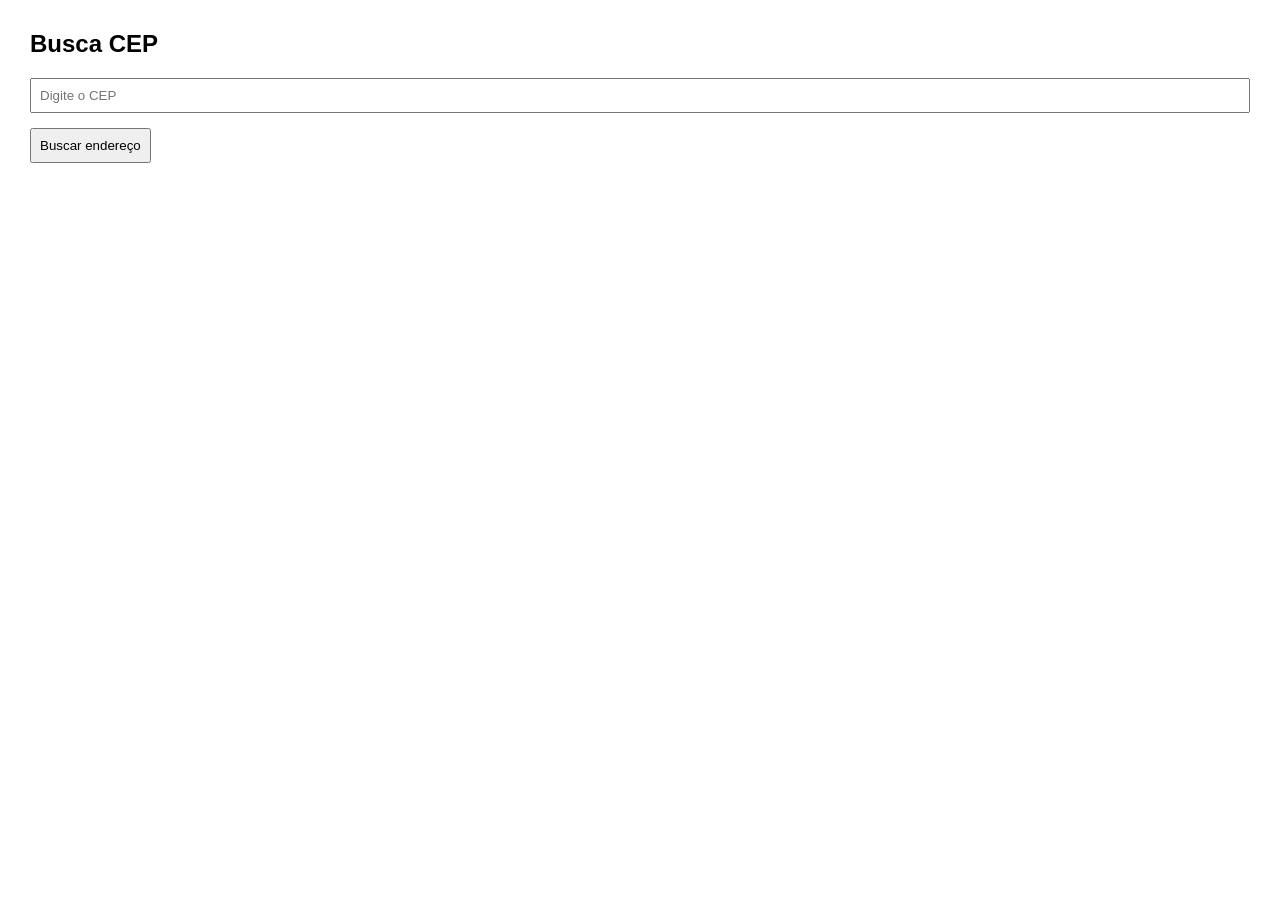
<file: exercicio01/index.html>
<!DOCTYPE html>
<html lang="pt-br">
<head>
    <meta charset="UTF-8">
    <meta name="viewport" content="width=device-width, initial-scale=1.0">
    <title>Busca CEP</title>
    <link rel="stylesheet" href="style.css">
</head>
<body>
    <h2>Busca CEP</h2>

    <input type="text" id="cep" placeholder="Digite o CEP">
    <button onclick="buscarCep()">Buscar endereço</button>

    <div id="resultado"></div>

    <script src="script.js"></script>
</body>
</html>
</file>
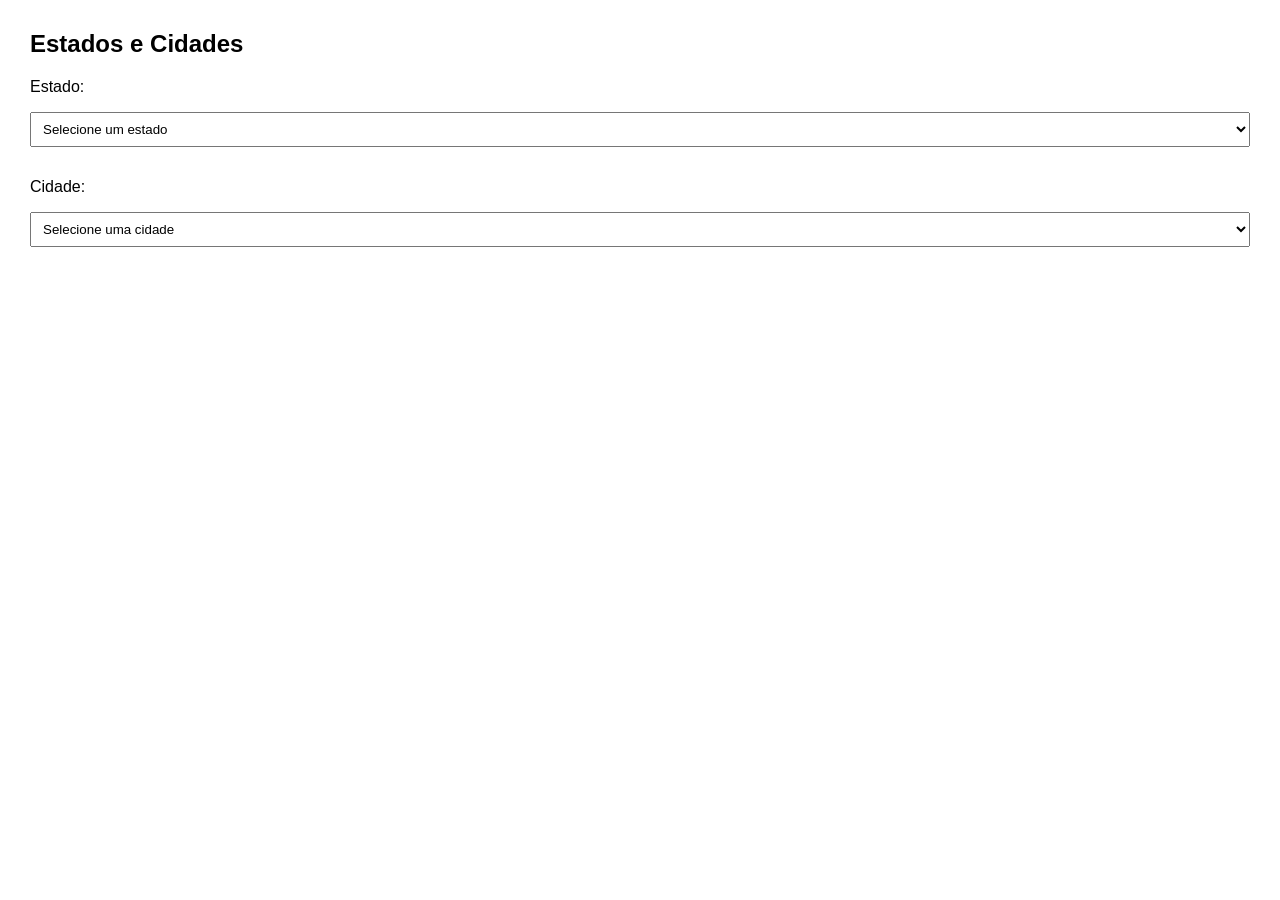
<file: exercicio02/index.html>
<!DOCTYPE html>
<html lang="pt-br">
<head>
    <meta charset="UTF-8">
    <meta name="viewport" content="width=device-width, initial-scale=1.0">
    <title>Estados e Cidades</title>
    <link rel="stylesheet" href="style.css">
</head>
<body>
    <h2>Estados e Cidades</h2>

    <p>Estado:</p>
    <select id="estado" onchange="buscarCidades()">
        <option value="">Selecione um estado</option>
    </select>

    <p>Cidade:</p>
    <select id="cidade" onchange="mostrarCidade()">
        <option value="">Selecione uma cidade</option>
    </select>

    <p id="resultado"></p>

    <script src="script.js"></script>
</body>
</html>
</file>
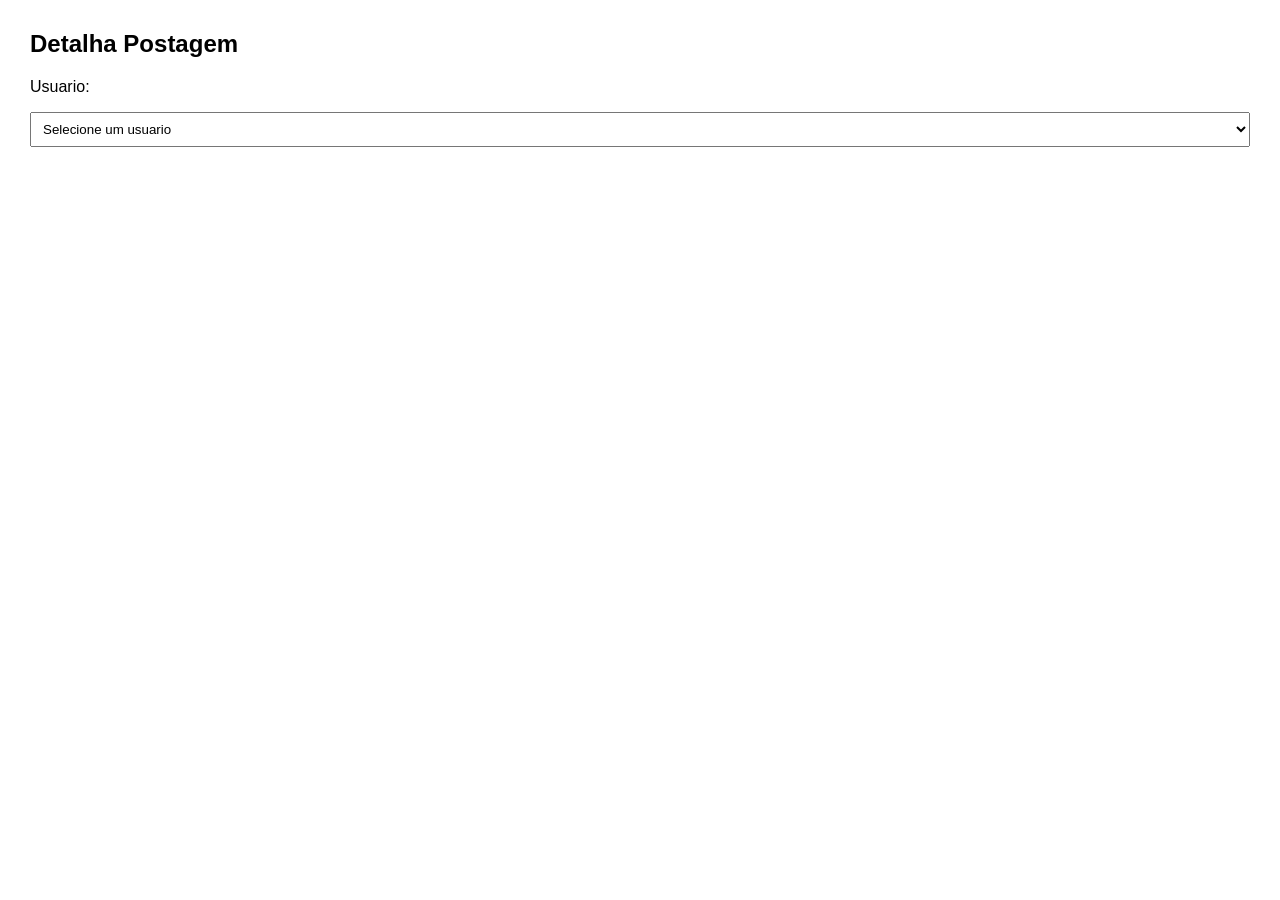
<file: exercicio03/index.html>
<!DOCTYPE html>
<html lang="pt-br">
<head>
    <meta charset="UTF-8">
    <meta name="viewport" content="width=device-width, initial-scale=1.0">
    <title>Postagens</title>
    <link rel="stylesheet" href="style.css">
</head>

<body>
    
    <h2>Detalha Postagem</h2>

    <p>Usuario:</p>

    <select id="usuario" onchange="buscarPosts()">
        <option value="">Selecione um usuario</option>
    </select>
    <div id="posts"></div>
    <div id="detalhes"></div>


    <script src="script.js"></script>
</body>
</html>
</file>
<file: exercicio01/style.css>
body {
    font-family: Arial;
    margin: 30px;
}

input, select {
    padding: 8px;
    width: 100%;
    margin-bottom: 15px;
    box-sizing: border-box;
}

button {
    padding: 8px;
    margin-bottom: 5px;
    cursor: pointer;
}
</file>
<file: exercicio02/style.css>
body {
    font-family: Arial;
    margin: 30px;
}

input, select {
    padding: 8px;
    width: 100%;
    margin-bottom: 15px;
    box-sizing: border-box;
}

button {
    padding: 8px;
    margin-bottom: 5px;
    cursor: pointer;
}
</file>
<file: exercicio03/style.css>
body {
    font-family: Arial;
    margin: 30px;
}

input, select {
    padding: 8px;
    width: 100%;
    margin-bottom: 15px;
    box-sizing: border-box;
}

button {
    padding: 8px;
    margin-bottom: 5px;
    cursor: pointer;
}

#posts button {
    display: block;
    width: 100%;
    text-align: left;
}

#detalhes {
    margin-top: 20px;
}

li {
    margin-bottom: 10px;
}
</file>
